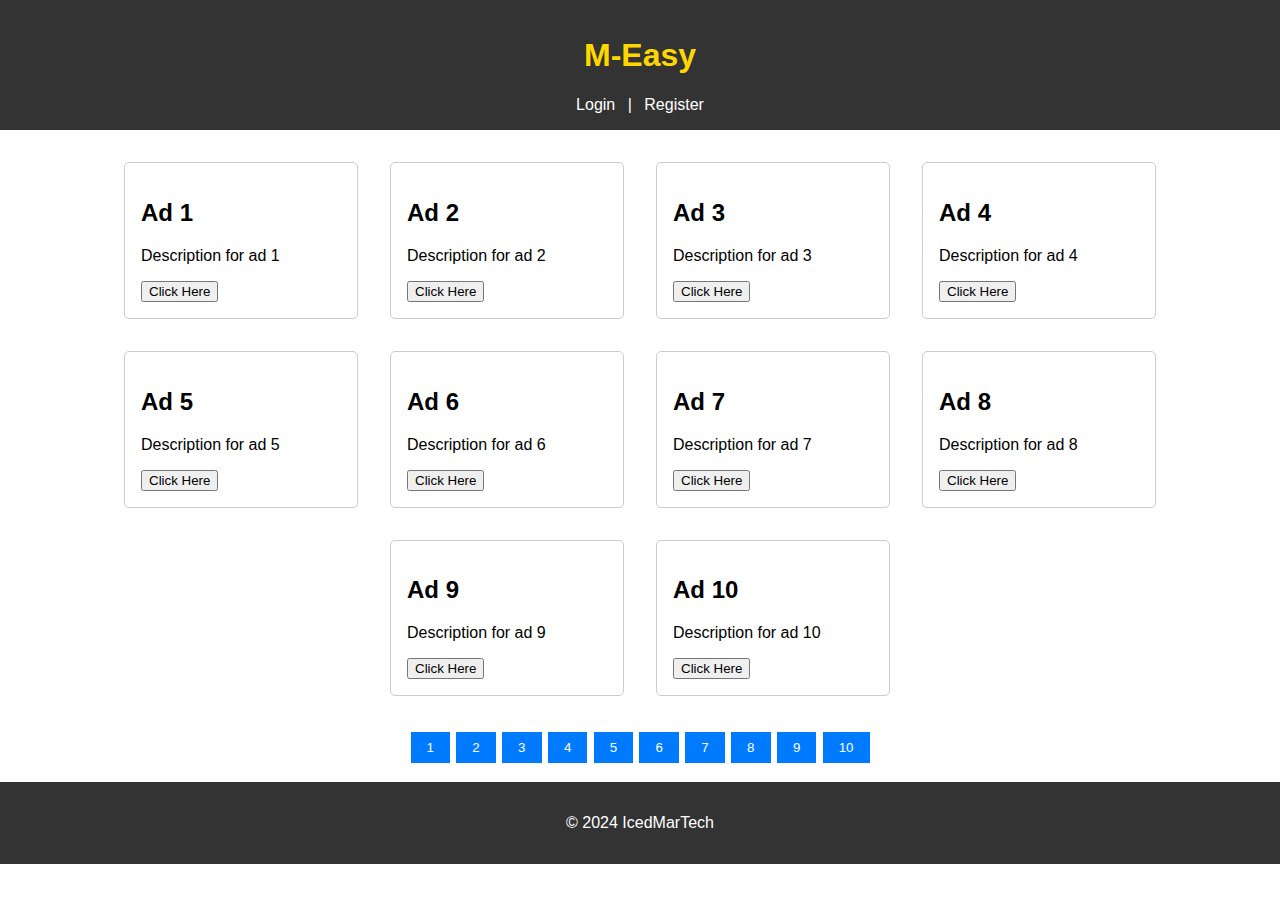
<file: index.html>
<!DOCTYPE html>

<html>
<head>
  <meta http-equiv="CONTENT-TYPE" content="text/html; charset=UTF-8">  
  <meta name="viewport" content="width=device-width, initial-scale=1.0">
  <link rel="stylesheet" href="style.css"/>
    <title>Home</title>
</head>
<body>
    <header>
        <h1>M-Easy</h1>
        <nav>
            <a href="login.html">Login</a> | 
            <a href="register.html">Register</a>
        </nav>
    </header>

    <main>
      <!-- Begin BidVertiser Referral code -->
<script language="JavaScript">var bdv_ref_pid=933735;var bdv_ref_type='i';var bdv_ref_option='p';var bdv_ref_eb='0';var bdv_ref_gif_id='ref_180x60_black_pbl';var bdv_ref_width=180;var bdv_ref_height=60;</script>
<script language="JavaScript" src="//cdn.hyperpromote.com/bidvertiser/tags/active/referral_button.html?pid=933735"></script>
<noscript><a href="http://www.bidvertiser.com/bdv/BidVertiser/bdv_advertiser.dbm">online advertising</a></noscript>
<!-- End BidVertiser Referral code -->
        <div class="ad-container">
          <!-- Bidvertiser2094457 -->
            <!-- Ads will be inserted here dynamically -->
        </div>
        <div class="pagination">
            <!-- Pagination buttons will be inserted here dynamically -->
        </div>
    </main>

    <footer>
        <p>&copy; 2024 IcedMarTech</p>
    </footer>

    <script src="main.js"></script>
</body>
</html>
</file>
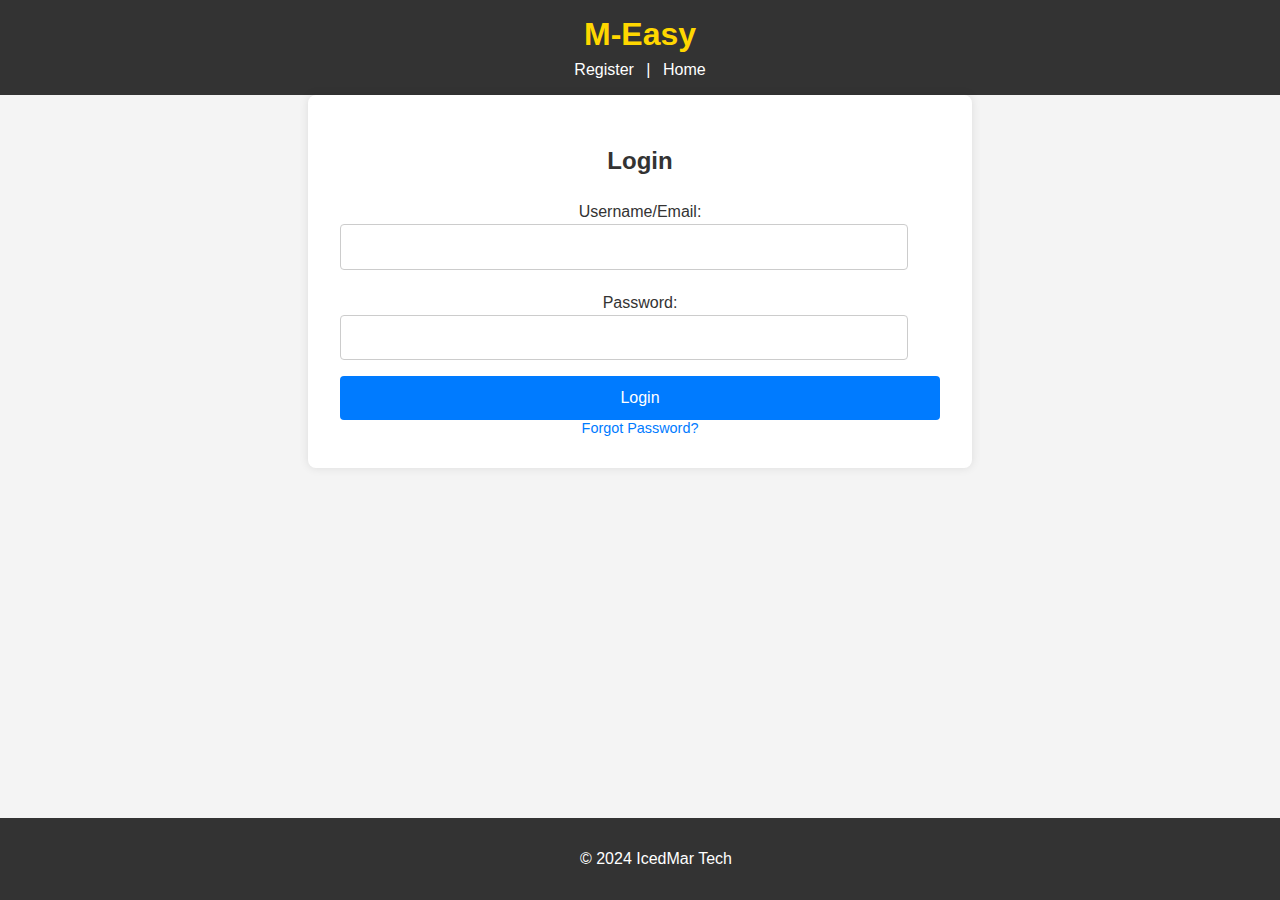
<file: login.html>
<!DOCTYPE html>
<html lang="en">
<head>
    <meta charset="UTF-8">
    <meta name="viewport" content="width=device-width, initial-scale=1.0">
    <title> Login</title>
    <link rel="stylesheet" href="lore.css">
</head>
<body>
    <header>
        <h1>M-Easy</h1>
        <nav>
            <a href="register.html">Register</a> | 
            <a href="index.html">Home</a>
        </nav>
    </header>

    <main>
        <h2>Login</h2>
        <form id="login-form">
            <label for="username-email">Username/Email:</label>
            <input type="text" id="username-email" required>

            <label for="password">Password:</label>
            <input type="password" id="password" required>

            <button type="submit">Login</button>
            <a href="register.html">Forgot Password?</a>
        </form>
    </main>

    <footer>
        <p>&copy; 2024 IcedMar Tech</p>
    </footer>

    <script src="main.js"></script>
</body>
</html>
</file>
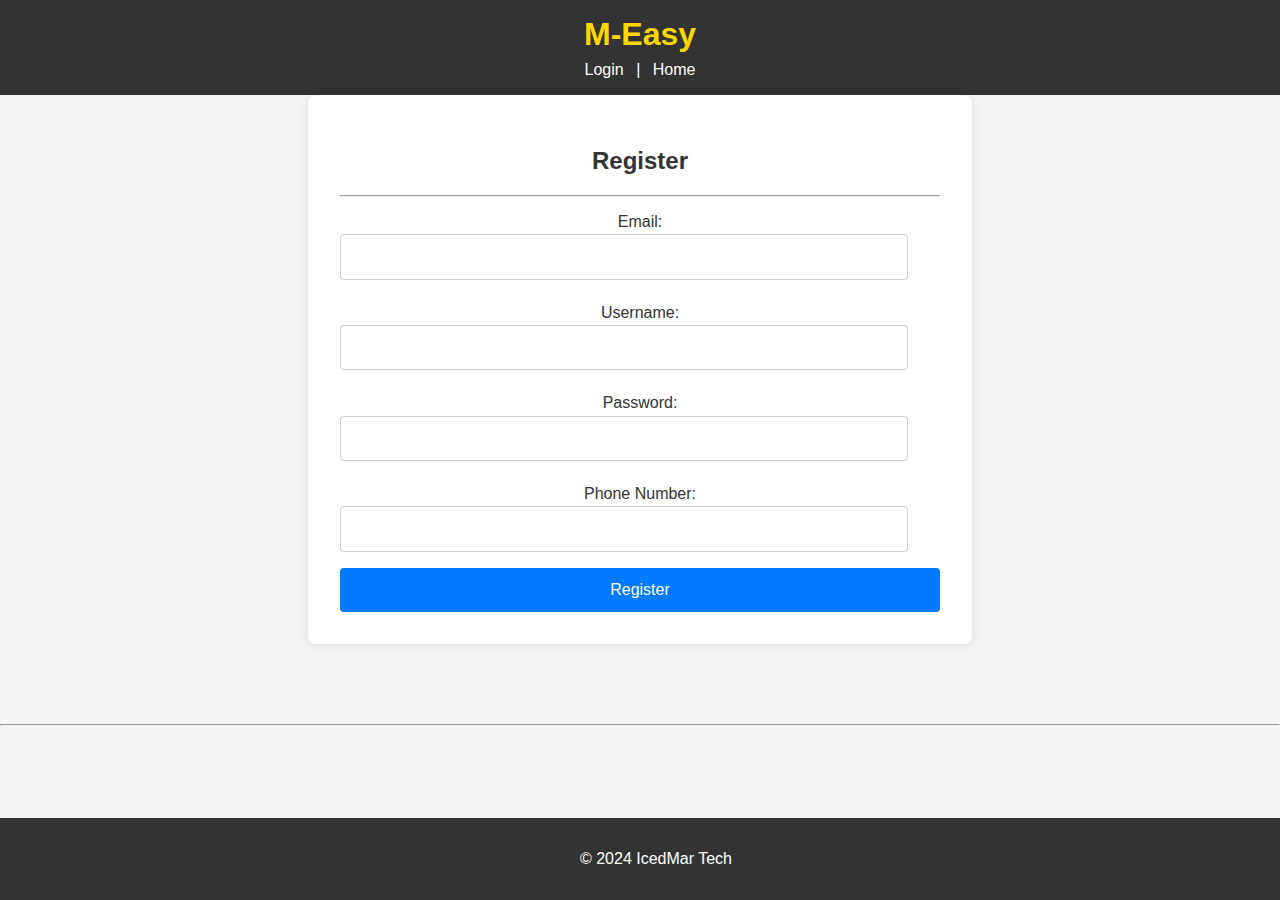
<file: register.html>
<!DOCTYPE html>
<html lang="en">
<head>
    <meta charset="UTF-8">
    <meta name="viewport" content="width=device-width, initial-scale=1.0">
    <title>Register</title>
    <link rel="stylesheet" href="lore.css">
</head>
<body>
    <header>
        <h1>M-Easy</h1>
        <nav>
            <a href="login.html">Login</a> | 
            <a href="index.html">Home</a>
        </nav>
    </header>

    <main>
        <h2>Register</h2>
      <hr>
        <form id="registration-form">
            <label for="email">Email:</label>
            <input type="email" id="email" required>

            <label for="username">Username:</label>
            <input type="text" id="username" required>

            <label for="password">Password:</label>
            <input type="password" id="password" required>

            <label for="phone">Phone Number:</label>
            <input type="text" id="phone" required>

            <button type="submit">Register</button>
        </form>
    </main>
  <br>
  <br>
  <br>
  <br>
  <hr>

    <footer>
        <p>&copy; 2024 IcedMar Tech</p>
    </footer>

    <script src="main.js"></script>
</body>
</html>
</file>
<file: style.css>
body {
    font-family: Arial, sans-serif;
    margin: 0;
    padding: 0;
}

header {
    background-color: #333;
    color: #fff;
    padding: 1rem;
    text-align: center;
}
header h1{
  color: gold;
}

header nav a {
    color: #fff;
    margin: 0 0.5rem;
    text-decoration: none;
}

main {
    padding: 1rem;
    text-align: center;
}

.ad-container {
    display: flex;
    flex-wrap: wrap;
    justify-content: center;
}

.ad-container .ad {
    border: 1px solid #ccc;
    border-radius: 5px;
    margin: 1rem;
    padding: 1rem;
    width: 200px;
    text-align: left;
}

.pagination {
    margin-top: 1rem;
}

.pagination button {
    background-color: #007bff;
    border: none;
    color: #fff;
    padding: 0.5rem 1rem;
    margin: 0.2rem;
    cursor: pointer;
}

.pagination button:hover {
    background-color: #0056b3;
}

footer {
    background-color: #333;
    color: #fff;
    padding: 1rem;
    text-align: center;
}
</file>
<file: lore.css>
/* General Styles */
body {
    font-family: Arial, sans-serif;
    margin: 0;
    padding: 0;
    background-color: #f4f4f4;
    color: #333;
}

header {
    background-color: #333;
    color: #fff;
    padding: 1rem;
    text-align: center;
}

header h1 {
    margin: 0;
    color:gold;
}

header nav {
    margin-top: 0.5rem;
}

header nav a {
    color: #fff;
    margin: 0 0.5rem;
    text-decoration: none;
}

header nav a:hover {
    text-decoration: underline;
}

main {
    text-align: center;
    padding: 2rem;
    max-width: 600px;
    margin: 0 auto;
    background-color: #fff;
    box-shadow: 0 0 10px rgba(0, 0, 0, 0.1);
    border-radius: 8px;
}

form {
    display: flex;
    flex-direction: column;
}

form label {
    margin: 0.5rem 0 0.2rem;
}

form input {
    padding: 0.8rem;
    margin-bottom: 1rem;
    border: 1px solid #ccc;
    border-radius: 4px;
    font-size: 1rem;
    width: 90%;
}

form button {
    background-color: #007bff;
    border: none;
    color: #fff;
    padding: 0.8rem;
    border-radius: 4px;
    font-size: 1rem;
    cursor: pointer;
    transition: background-color 0.3s;
}

form button:hover {
    background-color: #0056b3;
}

form a {
    color: #007bff;
    text-decoration: none;
    font-size: 0.9rem;
}

form a:hover {
    text-decoration: underline;
}

footer {
    background-color: #333;
    color: #fff;
    padding: 1rem;
    text-align: center;
    position: fixed;
    bottom: 0;
    width: 100%;
}

/* Responsive Design */
@media (max-width: 600px) {
    main {
        padding: 1rem;
    }
}
</file>
